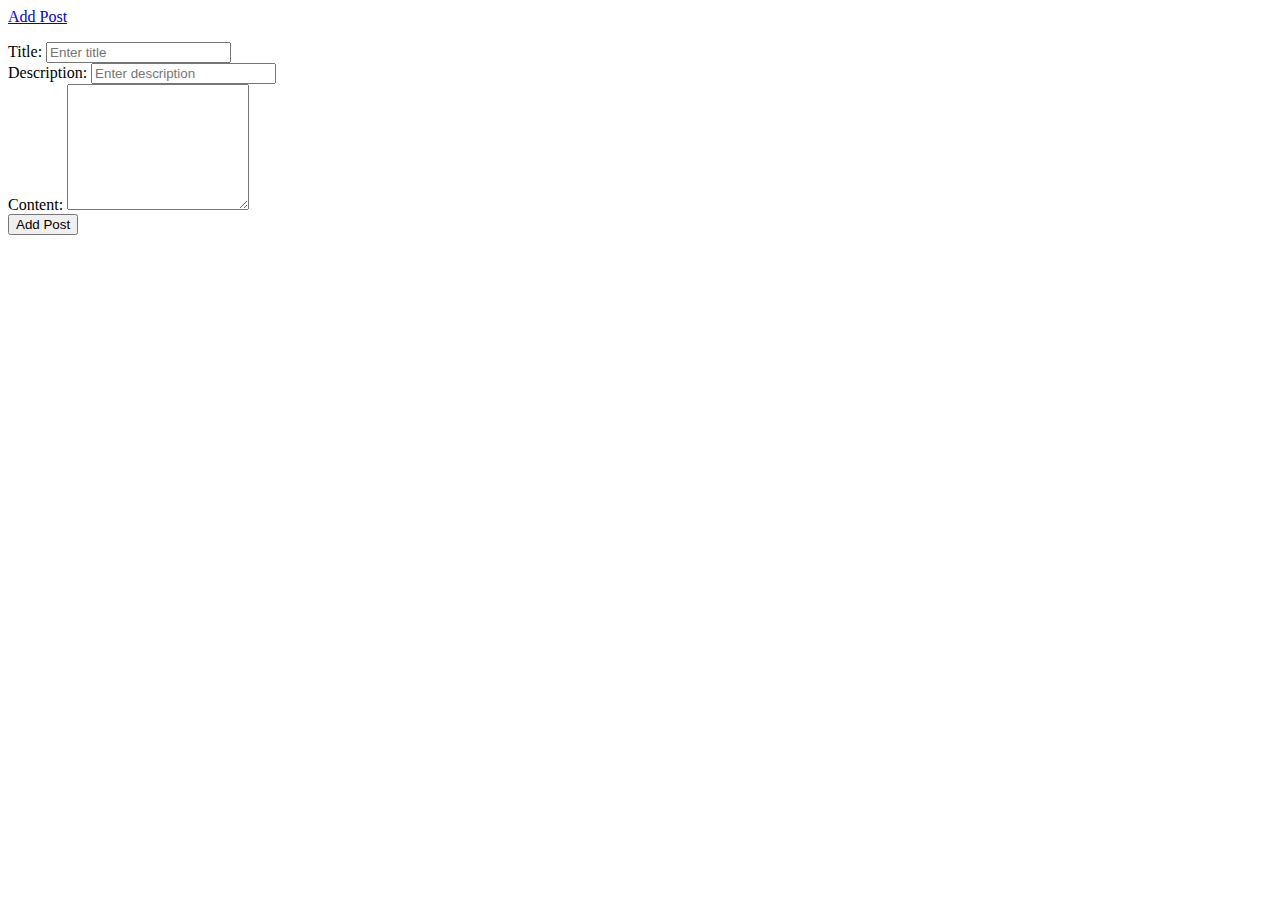
<file: src/main/resources/templates/addblog.html>
<!DOCTYPE html>
<html lang="en" xmlns:th="www.thymeleaf.org">

<head>
    <meta charset="UTF-8">
    <meta name="viewport" content="width=device-width, initial-scale=1, shrink-to-fit=no">
    <title>Add Post</title>
    <link rel="stylesheet" href="https://stackpath.bootstrapcdn.com/bootstrap/4.6.0/css/bootstrap.min.css"
          integrity="sha384-Gn5384xqQ1aoWXA+058RXPxPg6fy4IWvTNh0E263XmFcJlSAwiGgFAW/dAiS6JXm" crossorigin="anonymous">
    <link href="https://cdn.jsdelivr.net/npm/bootstrap@5.0.2/dist/css/bootstrap.min.css" rel="stylesheet" integrity="sha384-EVSTQN3/azprG1Anm3QDgpJLIm9Nao0Yz1ztcQTwFspd3yD65VohhpuuCOmLASjC" crossorigin="anonymous">
    <!-- CKEditor CDN -->
    <script src="https://cdn.ckeditor.com/4.16.2/standard/ckeditor.js"></script>
</head>

<body class="bg-light">

<!-- Navbar -->
<nav class="navbar navbar-expand-lg navbar-dark bg-dark">
    <a class="navbar-brand" href="#">Add Post</a>
</nav>

<p th:text="${succMsg}" class="text-success"></p>

<!-- Add Post Form -->
<div class="container mt-4">
    <div class="row justify-content-center">
        <div class="col-md-8">
            <form th:action="@{/addpost}" th:object="${addpost}" method="post">
                <div class="form-group">
                    <label for="postTitle">Title:</label>
                    <input type="text" class="form-control" id="postTitle" placeholder="Enter title"
                           th:field="*{title}" />
                </div>
                <div class="form-group">
                    <label for="postDescription">Description:</label>
                    <input type="text" class="form-control" id="postDescription" placeholder="Enter description"
                           th:field="*{description}" />
                </div>
                <div class="form-group">
                    <label for="postContent">Content:</label>
                    <textarea class="form-control" id="postContent" rows="8"
                              th:field="*{content}"></textarea>
                </div>
                <input type="submit" value="Add Post" class="btn btn-dark" />
            </form>
        </div>
    </div>
</div>

<!-- CKEditor Initialization -->
<script>
        CKEDITOR.replace('postContent');
    </script>

<!-- Bootstrap JS and Popper.js -->
<script src="https://code.jquery.com/jquery-3.3.1.slim.min.js"
        integrity="sha384-q8i/X+965DzO0rT7abK41JStQIAqVgRVzpbzo5smXKp4YfRvH+8abtTE1Pi6jizo"
        crossorigin="anonymous"></script>
<script src="https://cdnjs.cloudflare.com/ajax/libs/popper.js/1.14.7/umd/popper.min.js"
        integrity="sha384-UO2eT0CpHqdSJQ6hJty5KVphtPhzWj9WO1clHTMGa3JDZwrnQq4sF86dIHNDz0W1"
        crossorigin="anonymous"></script>
<script src="https://stackpath.bootstrapcdn.com/bootstrap/4.6.0/js/bootstrap.min.js"
        integrity="sha384-GLhlTQ8iKt6qt7t21iZBA/bF5sAwS2653wr/jt9S8OZJ5/Jr59S6EGg7L2FQh"
        crossorigin="anonymous"></script>
</body>

</html>
</file>
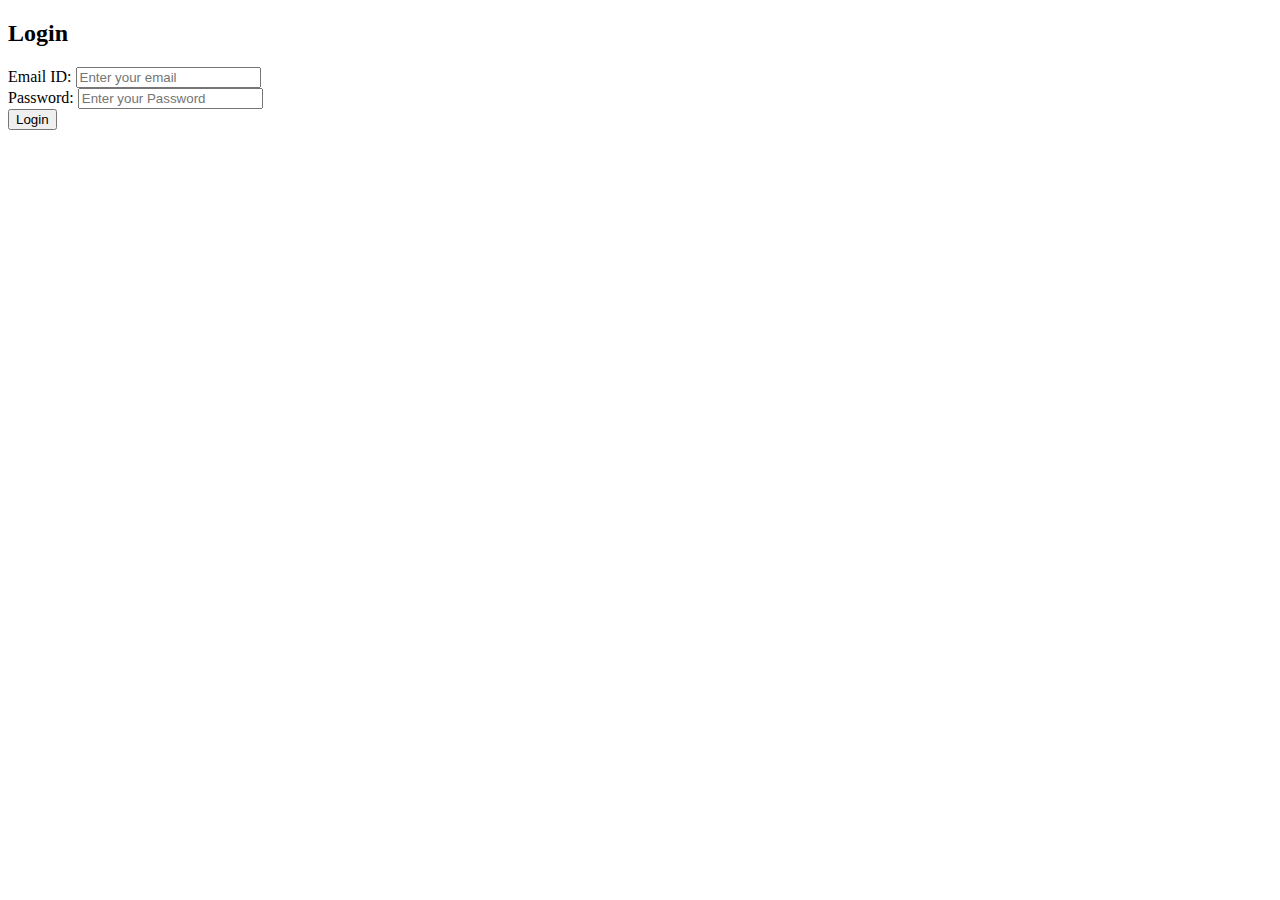
<file: src/main/resources/templates/login.html>
<!DOCTYPE html>
<html lang="en" xmlns:th="www.thymeleaf.org">
<head>
    <meta charset="UTF-8">
    <meta name="viewport" content="width=device-width, initial-scale=1.0">
    <title>Registration Page</title>
    <link rel="stylesheet" th:href="@{../css/styles.css}">
    <link href="https://cdn.jsdelivr.net/npm/bootstrap@5.0.2/dist/css/bootstrap.min.css" rel="stylesheet" integrity="sha384-EVSTQN3/azprG1Anm3QDgpJLIm9Nao0Yz1ztcQTwFspd3yD65VohhpuuCOmLASjC" crossorigin="anonymous">
</head>
<body>

<div class="container11">
    <h2>Login</h2>

    <p th:text="${succMsg}" class="text-success"></p>
    <p th:text="${errMsg}" class="text-danger"></p>

    <form th:action="@{/login}" th:object="${userlogin}" method="post">
        <div class="input-group11">
            <label for="email">Email ID:</label>
            <input type="text" id="email" name="email" placeholder="Enter your email" th:field="*{email}" required />
        </div>
        <div class="input-group11">
            <label for="pwd">Password:</label>
            <input type="password" id="pwd" name="pwd" placeholder="Enter your Password" th:field="*{pwd}" required />
        </div>

        <input type="submit" class="btn11" value="Login" />
    </form>
</div>
</body>
</html>
</file>
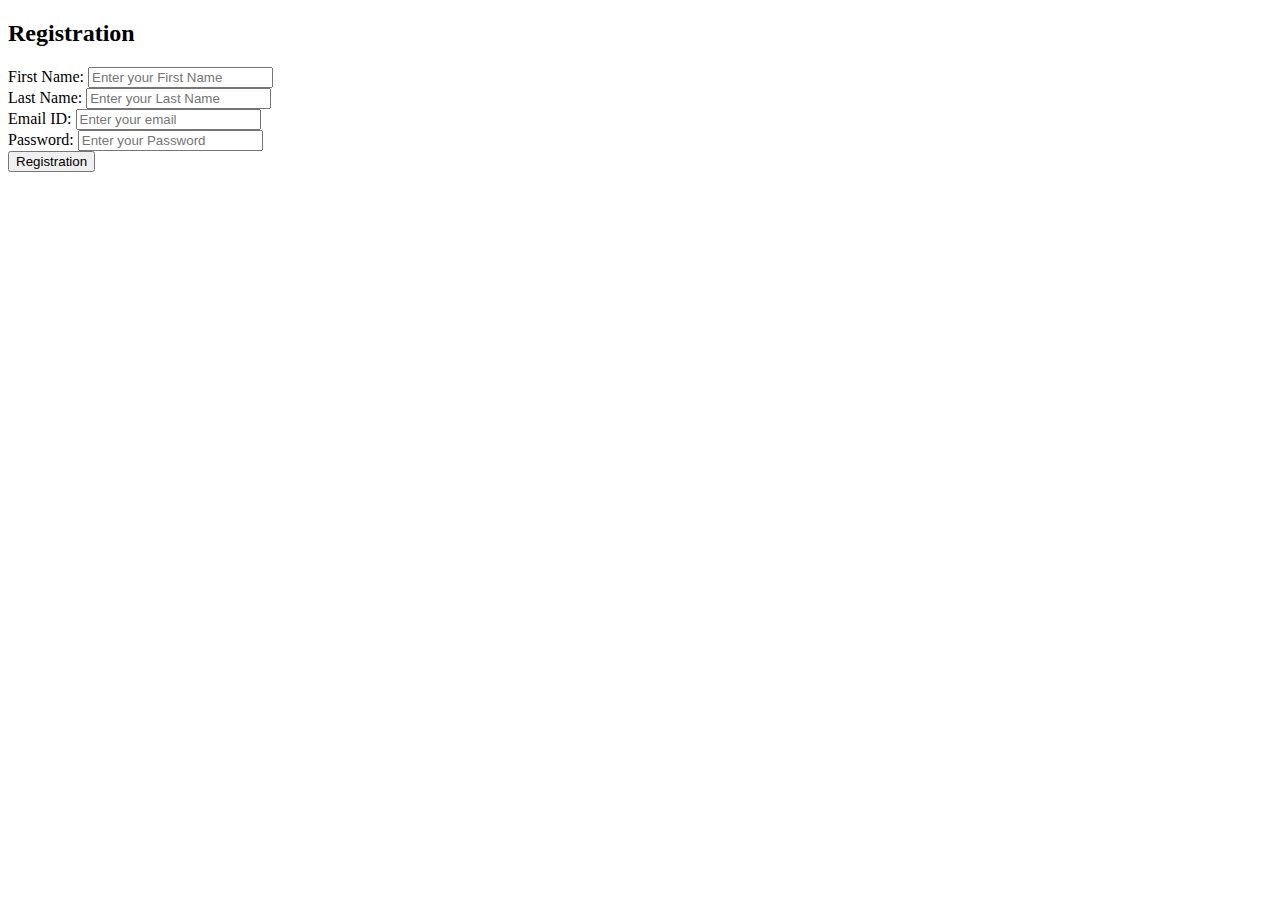
<file: src/main/resources/templates/registration.html>
<!DOCTYPE html>
<html lang="en" xmlns:th="www.thymeleaf.org">
<head>
    <meta charset="UTF-8">
    <meta name="viewport" content="width=device-width, initial-scale=1.0">
    <title>Registration Page</title>
    <link rel="stylesheet" th:href="@{../css/styles.css}">
    <link href="https://cdn.jsdelivr.net/npm/bootstrap@5.0.2/dist/css/bootstrap.min.css" rel="stylesheet" integrity="sha384-EVSTQN3/azprG1Anm3QDgpJLIm9Nao0Yz1ztcQTwFspd3yD65VohhpuuCOmLASjC" crossorigin="anonymous">
</head>
<body>

<div class="container11">
    <h2>Registration</h2>

        <p th:text="${succMsg}" class="text-success"></p>
        <p th:text="${errMsg}" class="text-danger"></p>

    <form th:action="@{/registration}" th:object="${user}" method="post">
        <div class="input-group11">
            <label for="fname" >First Name:</label>
            <input type="text" id="fname" name="fname" placeholder="Enter your First Name" th:field="*{fname}" required />
        </div>
        <div class="input-group11">
            <label for="lname">Last Name:</label>
            <input type="text" id="lname" name="lname" placeholder="Enter your Last Name" th:field="*{lname}" required />
        </div>
        <div class="input-group11">
            <label for="email">Email ID:</label>
            <input type="text" id="email" name="email" placeholder="Enter your email" th:field="*{email}" required />
        </div>
        <div class="input-group11">
            <label for="pwd">Password:</label>
            <input type="password" id="pwd" name="pwd" placeholder="Enter your Password" th:field="*{pwd}" required />
        </div>

        <input type="submit" class="btn11" value="Registration" />
    </form>
</div>
</body>
</html>
</file>
